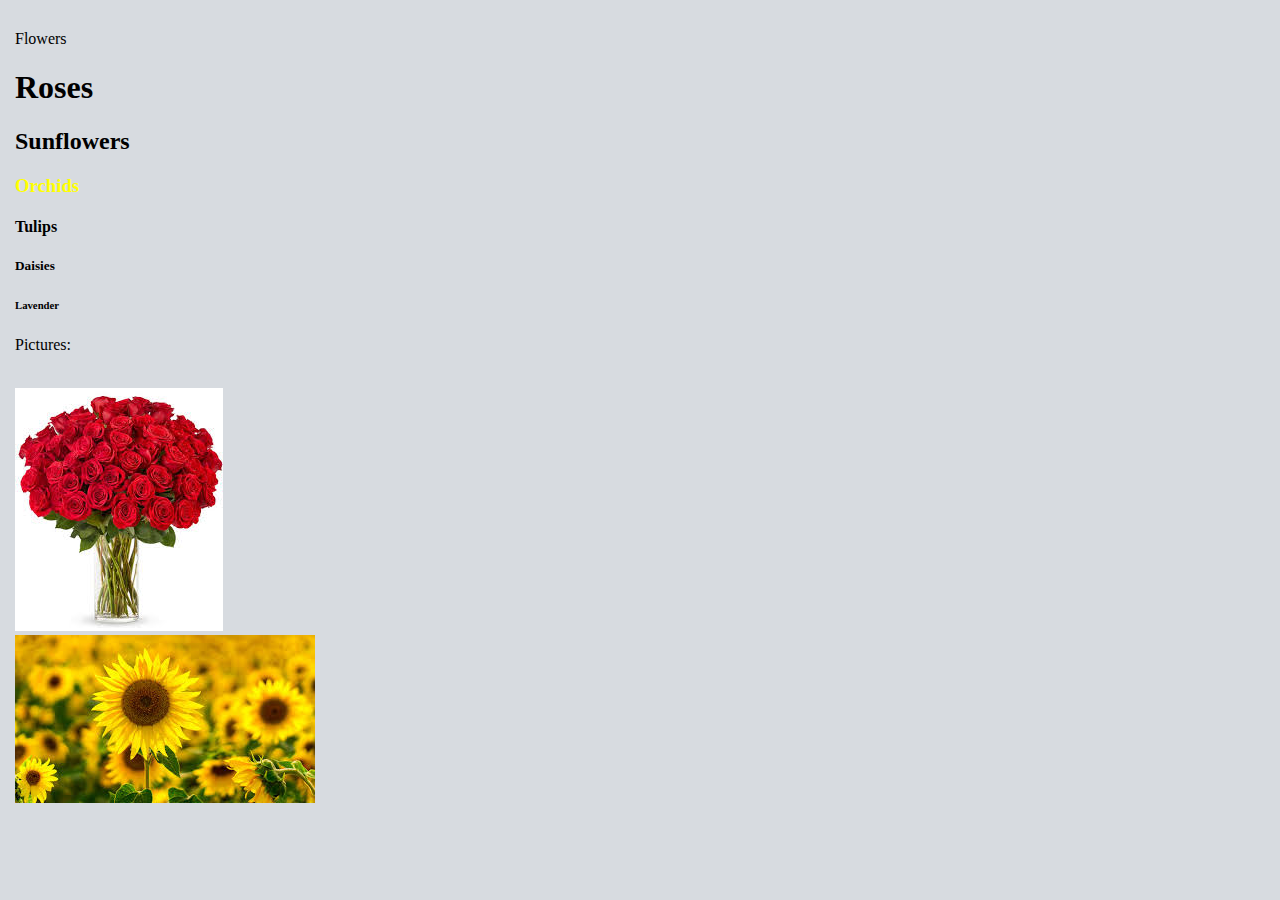
<file: lesson11/index1.html>
<!DOCTYPE html>
<html lang="en">
<head>
    <meta charset="UTF-8">
        <title>My page</title>
        <meta name="description" content="">
        <meta name="author" content="">
        <meta name="viewport" content="width=device-width, initial-scale = 1">
        <link href="style1.css" rel="stylesheet">
</head>

<body style="background-color: #d7dbe0">
        Flowers

        <h1 class="change-color-to-blue">Roses</h1>
        <h2 class="change-color-to-green">Sunflowers</h2>
        <h3 style="color: yellow">Orchids</h3>
        <h4>Tulips</h4>
        <h5>Daisies</h5>
        <h6 class="change-color-to-lightblue">Lavender</h6>

        <p style="text-align: left">Pictures:</p>

    <br>
        <img src="pic/roses.jpg">
        <br>


<div id="wrapper">
    <div id="div1"><img src="pic/Sunflowers.jpg"></div>

</div>



</body>

</html>
</file>
<file: lesson11/style1.css>
body{
    background-color: lighgreen;
    margin: 15px auto;
    padding: 15px;
}

}
#div1{
    border: 1px solid black;
    display: inline-block;
    background-color: yellow;
    margin: 10px;
}
</file>
